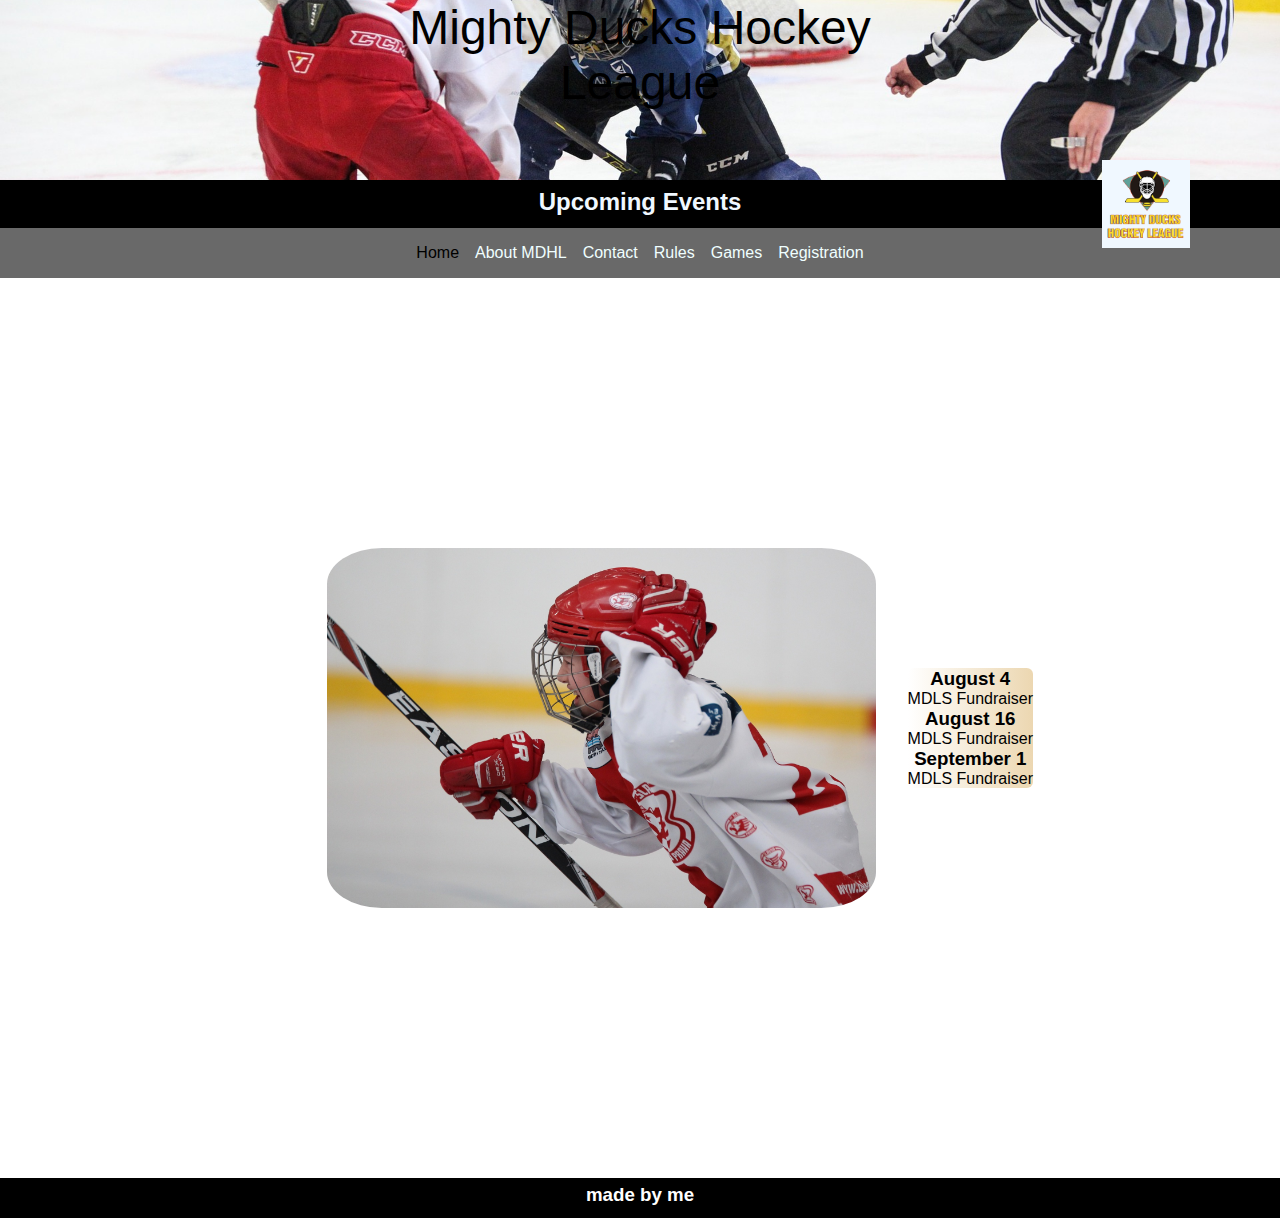
<file: index.html>
<!DOCTYPE html>
<html lang="en">

<head>
    <meta charset="UTF-8">
    <meta http-equiv="X-UA-Compatible" content="IE=edge">
    <meta name="viewport" content="width=device-width, initial-scale=1.0">
    <title>Mighty Ducks Hockey League</title>
    <link rel="shortcut icon" href="./assets/LogoMightyducks-01.png" type="image/x-icon">
    <link rel="stylesheet" href="styles/style.css">
</head>

<body>
    <header class="header">
        <h1 class="title">Mighty Ducks Hockey League</h1>
    </header>
    <main>
        <div class="title_container">
            <h2 class="section_title">Upcoming Events</h2>
            <img src="./assets/LogoMightyducks-01.png" class="logo" alt="Logo_Mighty_Ducks">
        </div>
        <div class="principal_content">
            <div class="nav_container">
                <nav class="section_navbar">
                    <a href="#">Home</a>
                    <a href="pages/about.html">About MDHL</a>
                    <a href="pages/contact.html">Contact</a>
                    <a href="pages/rules.html">Rules</a>
                    <a href="pages/game_info.html">Games</a>
                    <a href="pages/registration.html">Registration</a>
                </nav>
            </div>
            <article class="simple_article">
                <img src="./assets/hockey1.jpg" class="image_main" alt="hockey">
                <div class="info_container">
                    <h3>August 4</h3>
                    <p>MDLS Fundraiser</p>


                    <h3>August 16</h3>
                    <p>MDLS Fundraiser</p>


                    <h3>September 1</h3>
                    <p>MDLS Fundraiser</p>
                </div>
            </article>
        </div>
    </main>
    <footer>
        <h3>made by me</h3>
    </footer>
</body>

</html>
</file>
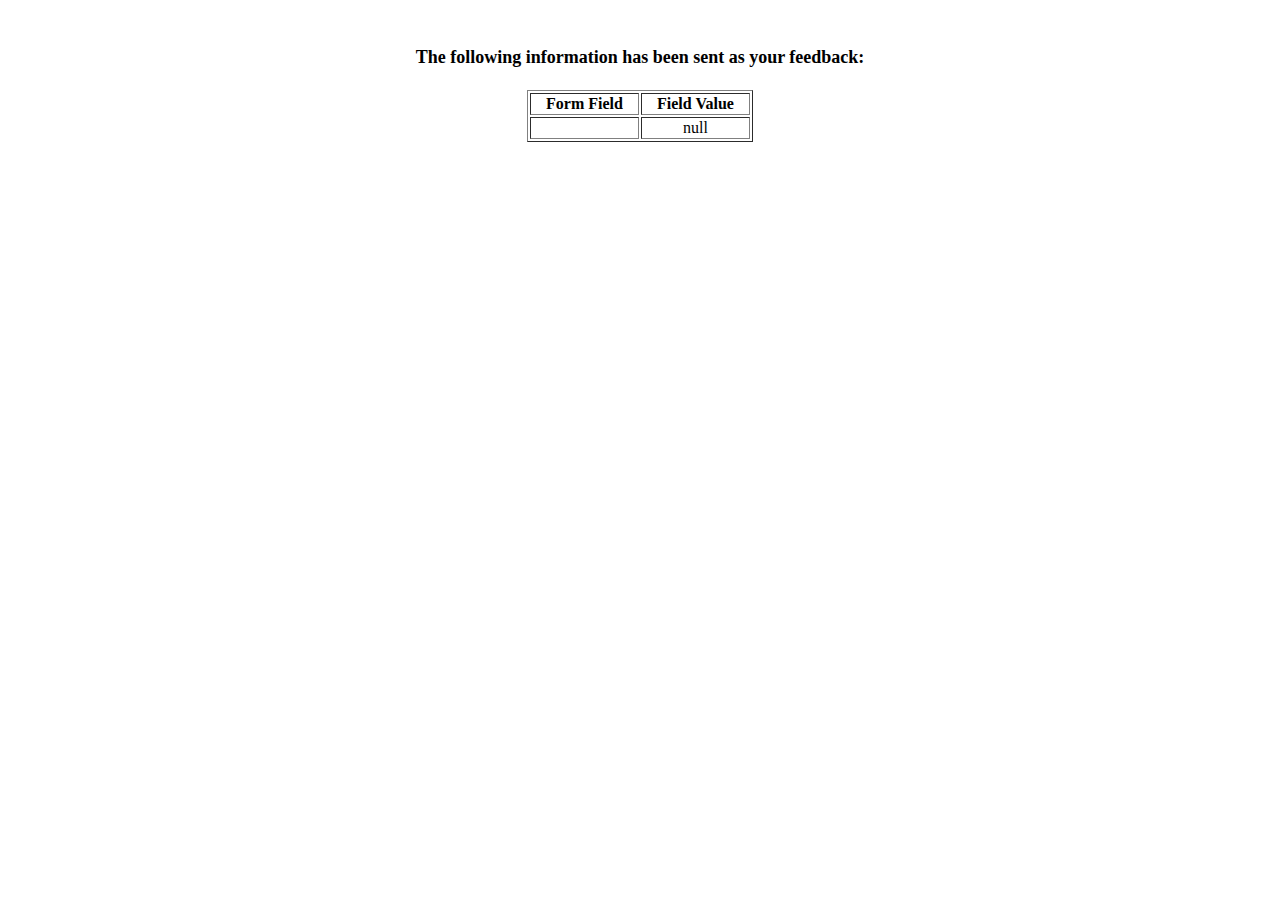
<file: show_data.html>
<html>
<head>
<title>Feedback Sent</title>
</head>
<body>
<p align=center>&nbsp;</p>
<h1 align=center><font size="+1">The following information has been sent as your
  feedback:</font></h1>

<table border="1" align=center width="226">
  <tr>
    <th align="center">Form Field</th>
    <th align="center">Field Value</th>
  </tr>

<script language="javascript">
var args = location.search.substr(1).split('&');
for (var i = 0; i < args.length; ++i) {
  var parts = args[i].split('=');
  if (parts != null) {
    var field = parts[0];
    var value = parts[1];
    if (value == null) {
      value = "null"
    }
    else {
      value = '"' + unescape(value.replace(/\+/g, ' ')) + '"';
    }

    document.writeln('<tr><td align="center">' + field + '</td>');
    document.writeln('<td align="center">' + value + '</td></tr>');
  }
}
</script>

<noscript>
<tr><td>
<p>You need to turn on Javascript in your browser.</p>

<p>In Microsoft Internet Explorer 4 or greater:</p>
<ul>
<li>From the "Tools" menu (in IE 4, it's the "View" menu), select "Internet Options".</li>
<li>Click on the "Security" tab.</li>
<li>Click on the "Custom Level" button. (In IE 4, select "Custom"
and then click on "Settings...".)</li>
<li>Under "Active scripting" make sure "Enable" is selected.</li>
</ul>

<p>In Netscape version 4 or greater:</p>
<ul>
<li>From the <b>Edit</b> menu, select <b>Preferences</b>.</li>
<li>In the <b>Category</b> list on the left, click on the word "Advanced".</li>
<li>In the panel on the right, make sure "Enable JavaScript" is checked.</li>
<li>Click the <b>OK</b> button.</li>
</ul>

</td></tr>
</noscript>

</table>
</body>
</html>
</file>
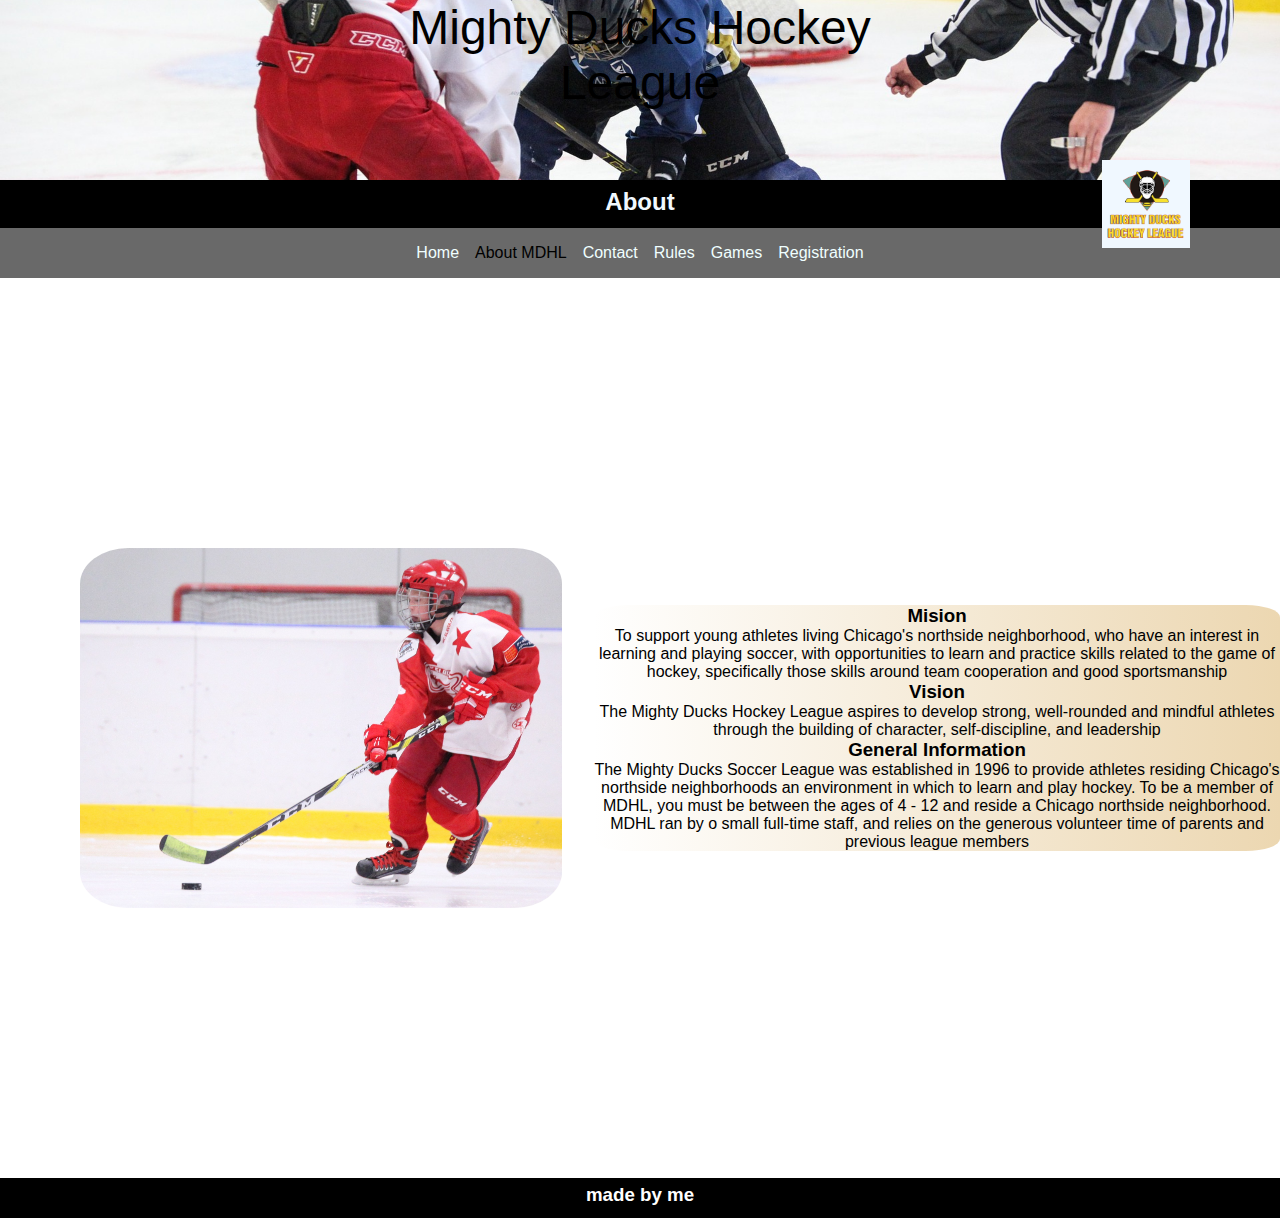
<file: pages/about.html>
<!DOCTYPE html>
<html lang="en">

<head>
    <meta charset="UTF-8">
    <meta http-equiv="X-UA-Compatible" content="IE=edge">
    <meta name="viewport" content="width=device-width, initial-scale=1.0">
    <title>Mighty Ducks Hockey League</title>
    <link rel="shortcut icon" href="../assets/LogoMightyducks-01.png" type="image/x-icon">
    <link rel="stylesheet" href="../styles/style.css">
</head>

<body>
    <header class="header">
        <h1 class="title">Mighty Ducks Hockey League</h1>
    </header>
    <main>
        <div class="title_container">
            <h2 class="section_title">About</h2>
            <img src="../assets/LogoMightyducks-01.png" class="logo" alt="Logo_Mighty_Ducks">
        </div>
        <div class="principal_content">
            <div class="nav_container">
                <nav class="section_navbar">
                    <a href="../index.html">Home</a>
                    <a href="#">About MDHL</a>
                    <a href="contact.html">Contact</a>
                    <a href="rules.html">Rules</a>
                    <a href="game_info.html">Games</a>
                    <a href="registration.html">Registration</a>
                </nav>
            </div>
            <article class="simple_article">
                <img src="../assets/hockey2.jpg" class="image_main" alt="">
                <div class="info_container">
                    <h3>Mision</h3>
                    <p> To support young athletes living Chicago's northside neighborhood, who have an interest in
                        learning and playing soccer, with opportunities to learn and practice skills related to the game of
                        hockey, specifically those skills around team cooperation and good sportsmanship</p>
                    <h3>Vision</h3>
                    <p> The Mighty Ducks Hockey League aspires to develop strong, well-rounded and mindful athletes
                        through the building of character, self-discipline, and leadership</p>
                    <h3>General Information</h3>
                    <p> The Mighty Ducks Soccer League was established in 1996 to provide athletes residing
                        Chicago's northside neighborhoods an environment in which to learn and play hockey. To be a
                        member of MDHL, you must be between the ages of 4 - 12 and reside a Chicago northside
                        neighborhood. MDHL ran by o small full-time staff, and relies on the generous volunteer time of
                        parents and previous league members</p>
                </div>
            </article>
        </div>

    </main>
    <footer>
        <h3>made by me</h3>
    </footer>
</body>

</html>
</file>
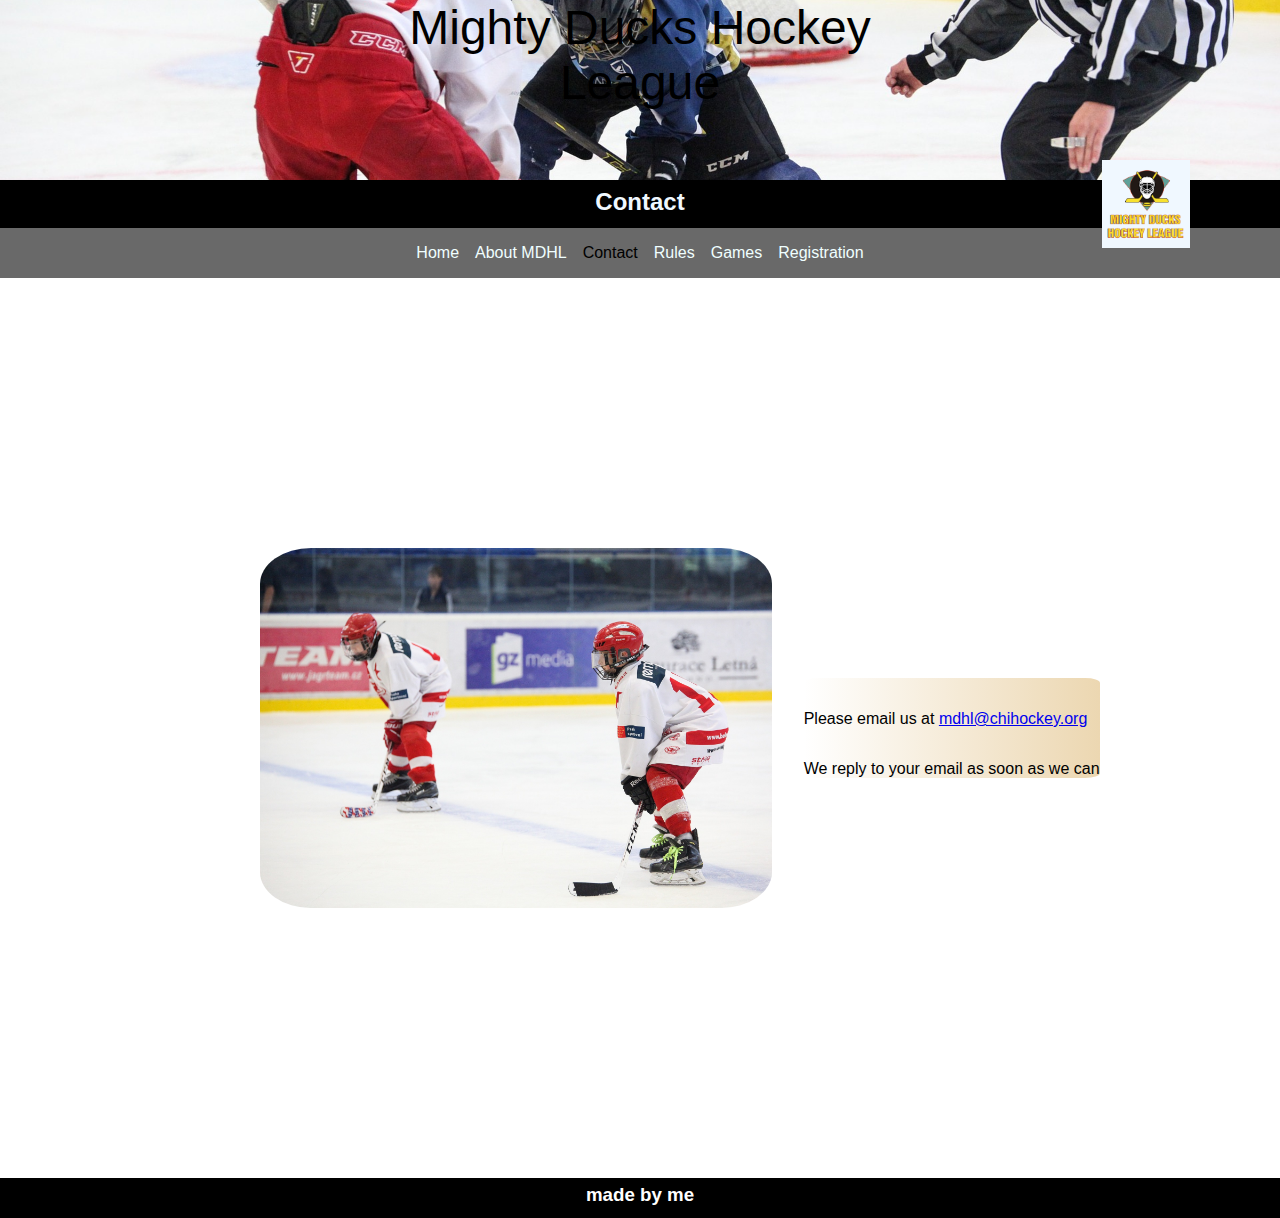
<file: pages/contact.html>
<!DOCTYPE html>
<html lang="en">

<head>
    <meta charset="UTF-8">
    <meta http-equiv="X-UA-Compatible" content="IE=edge">
    <meta name="viewport" content="width=device-width, initial-scale=1.0">
    <title>Mighty Ducks Hockey League</title>
    <link rel="shortcut icon" href="../assets/LogoMightyducks-01.png" type="image/x-icon">
    <link rel="stylesheet" href="../styles/style.css">
</head>

<body>
    <header class="header">
        <h1 class="title">Mighty Ducks Hockey League</h1>
    </header>
    <main>
        <div class="title_container">
            <h2 class="section_title">Contact</h2>
            <img src="../assets/LogoMightyducks-01.png" class="logo" alt="Logo_Mighty_Ducks">
        </div>
        <div class="principal_content">
            <div class="nav_container">
                <nav class="section_navbar">
                    <a href="../index.html">Home</a>
                    <a href="about.html">About MDHL</a>
                    <a href="#">Contact</a>
                    <a href="rules.html">Rules</a>
                    <a href="game_info.html">Games</a>
                    <a href="registration.html">Registration</a>
                </nav>
            </div>
            <article class="simple_article">
                <img src="../assets/hockey3.jpg" class="image_main" alt="">
                <div class="info_container">
                    <h4>Please email us at <a href="mailto:mdhl@chihockey.org">mdhl@chihockey.org</a></h4>
                    <h4>We reply to your email as soon as we can</h4>
                </div>
            </article>
        </div>
    </main>
    <footer>
        <h3>made by me</h3>
    </footer>
</body>

</html>
</file>
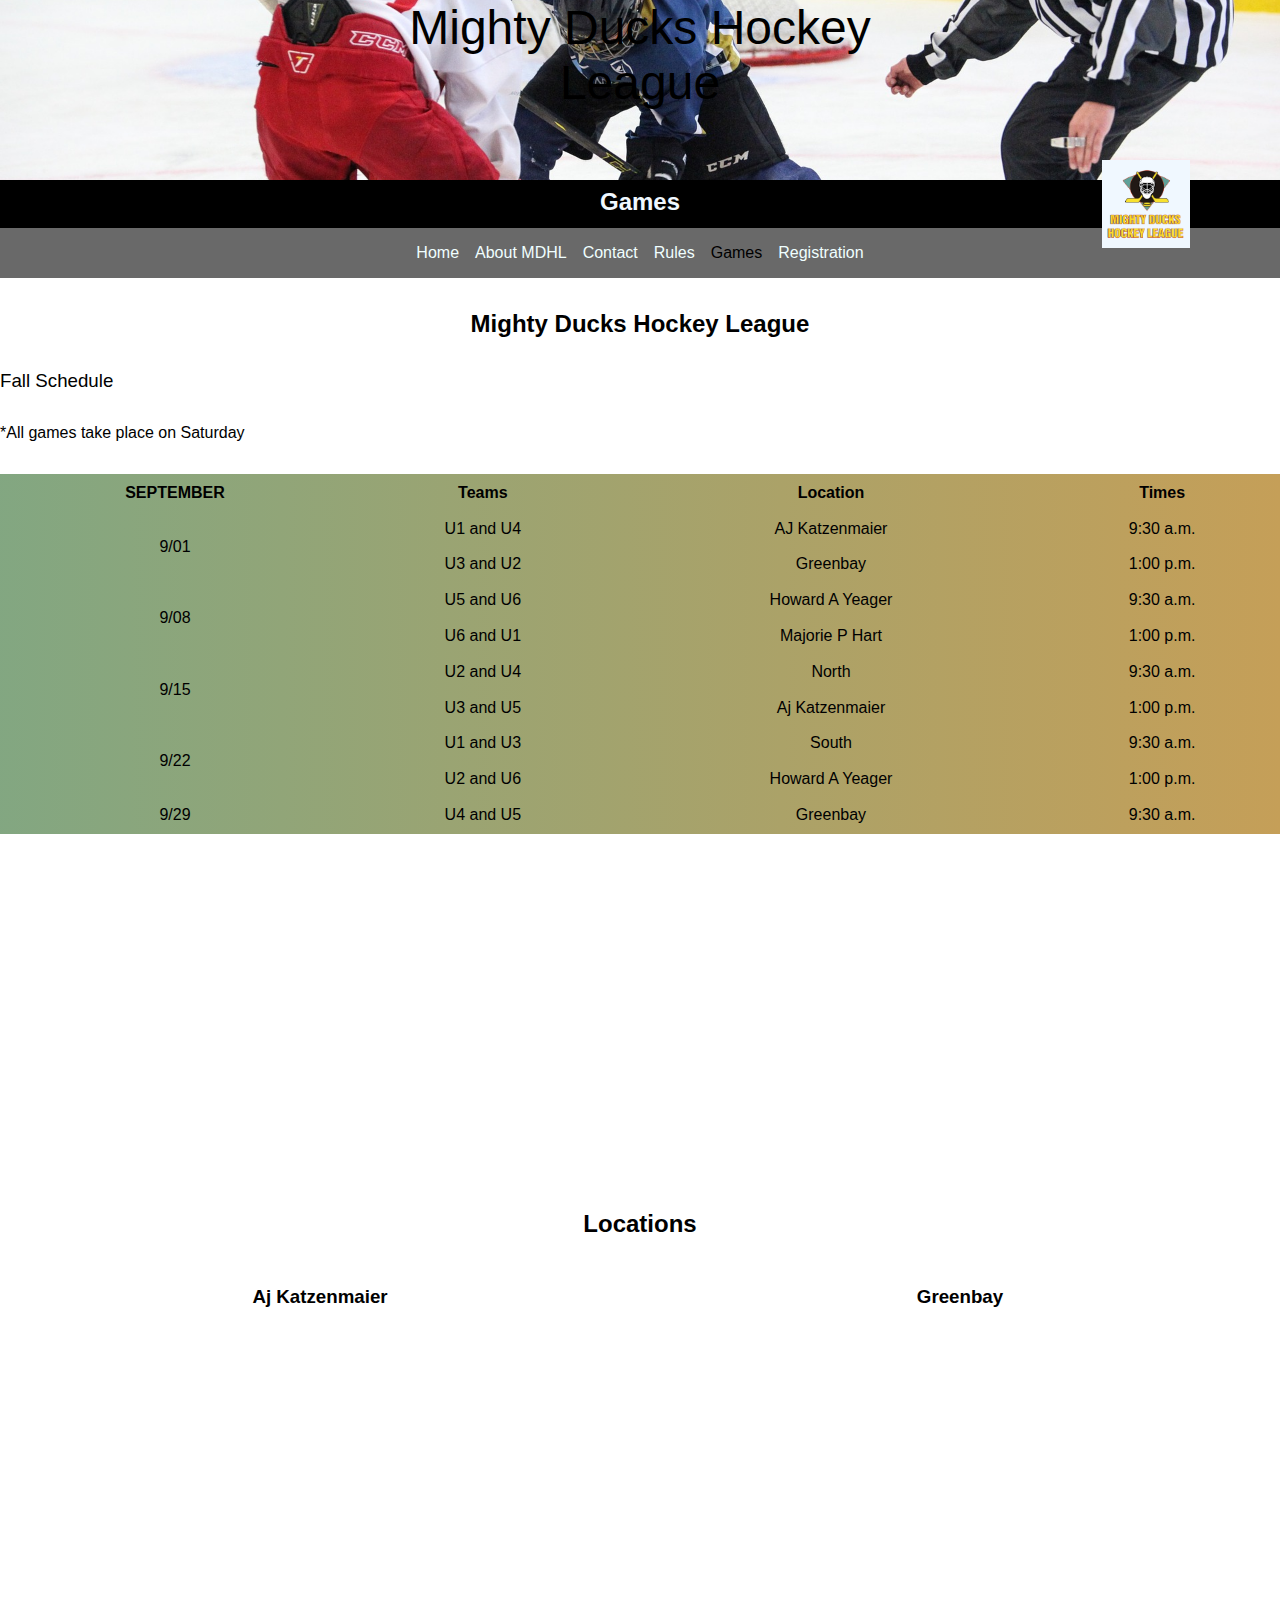
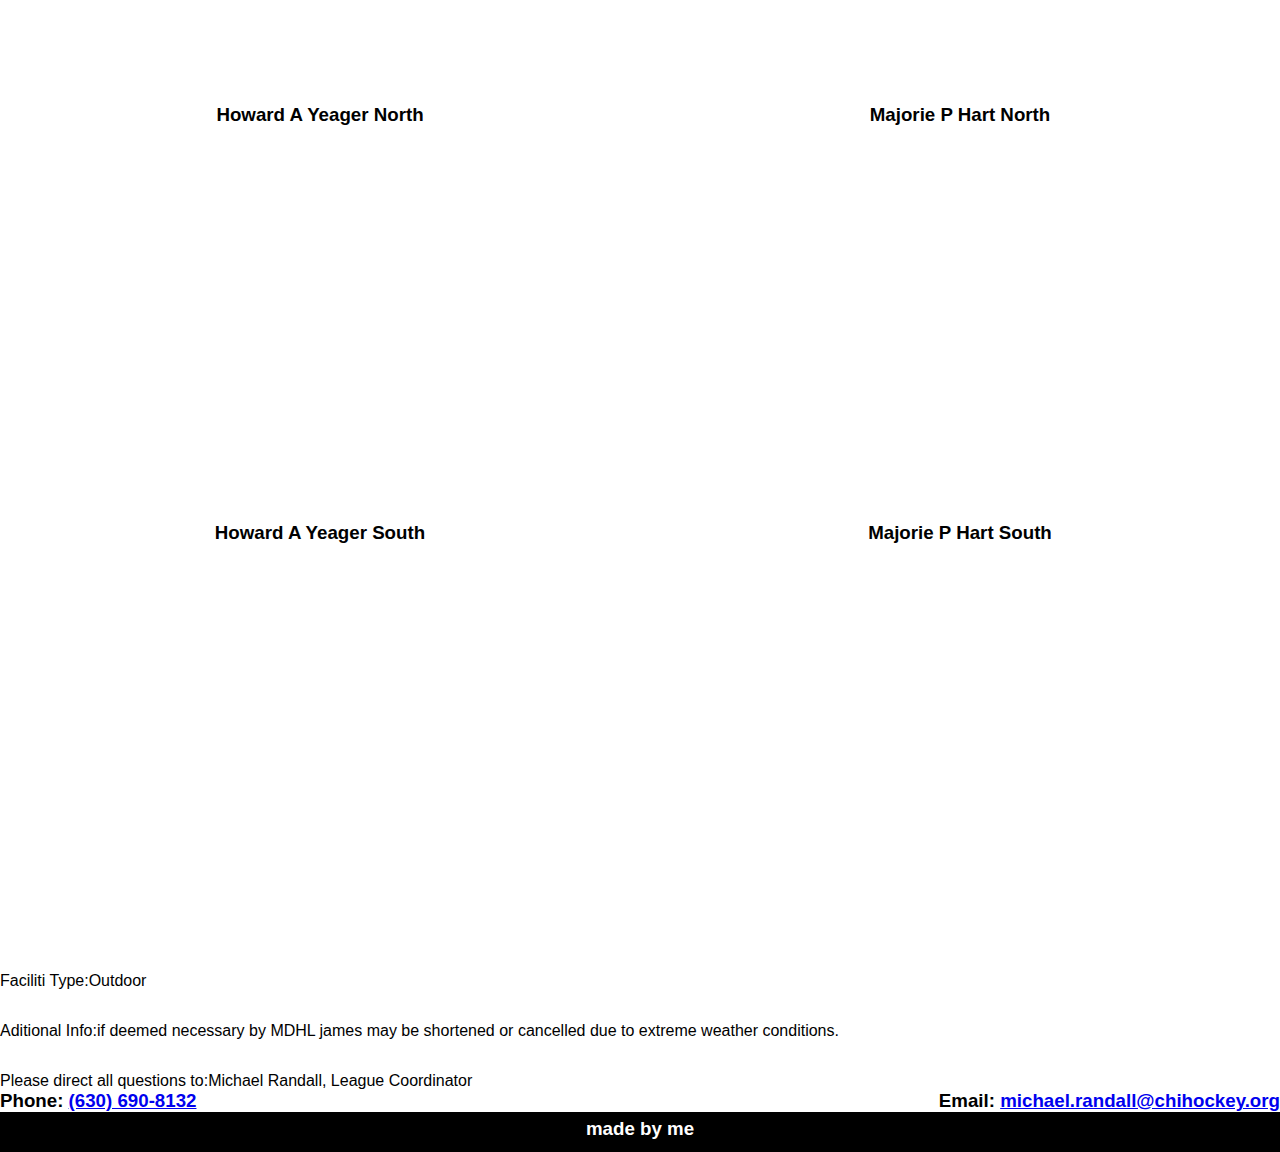
<file: pages/game_info.html>
<!DOCTYPE html>
<html lang="en">

<head>
    <meta charset="UTF-8">
    <meta http-equiv="X-UA-Compatible" content="IE=edge">
    <meta name="viewport" content="width=device-width, initial-scale=1.0">
    <title>Mighty Ducks Hockey League</title>
    <link rel="shortcut icon" href="../assets/LogoMightyducks-01.png" type="image/x-icon">
    <link rel="stylesheet" href="../styles/style.css">
</head>

<body>
    <header class="header">
        <h1 class="title">Mighty Ducks Hockey League</h1>
    </header>
    <main>
        <div class="title_container">
            <h2 class="section_title">Games</h2>
            <img src="../assets/LogoMightyducks-01.png" class="logo" alt="Logo_Mighty_Ducks">
        </div>
        <div class="principal_content">
            <div class="nav_container">
                <nav class="section_navbar">
                    <a href="../index.html">Home</a>
                    <a href="about.html">About MDHL</a>
                    <a href="contact.html">Contact</a>
                    <a href="rules.html">Rules</a>
                    <a href="#">Games</a>
                    <a href="registration.html">Registration</a>
                </nav>
            </div>
            <article class="games_article">
                <h2>Mighty Ducks Hockey League</h2>
                <h3>Fall Schedule</h3>
                <h4>*All games take place on Saturday</h4>
                <table>
                    <colgroup span="4" class="columns"></colgroup>
                    <tr>
                        <th>SEPTEMBER</th>
                        <th>Teams</th>
                        <th>Location</th>
                        <th>Times</th>
                    </tr>
                    <tr>
                        <td rowspan="2">9/01</td>
                        <td>U1 and U4</td>
                        <td>AJ Katzenmaier</td>
                        <td>9:30 a.m.</td>
                    </tr>
                    <tr>
                        <td>U3 and U2</td>
                        <td>Greenbay</td>
                        <td>1:00 p.m.</td>
                    </tr>
                    <tr>
                        <td rowspan="2">9/08</td>
                        <td>U5 and U6</td>
                        <td>Howard A Yeager</td>
                        <td>9:30 a.m.</td>
                    </tr>
                    <tr>
                        <td>U6 and U1</td>
                        <td>Majorie P Hart</td>
                        <td>1:00 p.m.</td>
                    </tr>
                    <tr>
                        <td rowspan="2">9/15</td>
                        <td>U2 and U4</td>
                        <td>North</td>
                        <td>9:30 a.m.</td>
                    </tr>
                    <tr>
                        <td>U3 and U5</td>
                        <td>Aj Katzenmaier</td>
                        <td>1:00 p.m.</td>
                    </tr>
                    <tr>
                        <td rowspan="2">9/22</td>
                        <td>U1 and U3</td>
                        <td>South</td>
                        <td>9:30 a.m.</td>
                    </tr>
                    <tr>
                        <td>U2 and U6</td>
                        <td>Howard A Yeager</td>
                        <td>1:00 p.m.</td>
                    </tr>
                    <tr>
                        <td>9/29</td>
                        <td>U4 and U5</td>
                        <td>Greenbay</td>
                        <td>9:30 a.m.</td>
                    </tr>
                </table>
                
            </article>
            <article class="extra_info">
                <h2>Locations</h2>
                <div class="locations">
                    <div class="map_container">
                        <h3>Aj Katzenmaier</h3>
                        <iframe src="https://www.google.com/maps/embed?pb=!1m18!1m12!1m3!1d2480.4594398562226!2d-87.86561292390638!3d42.32589061046398!2m3!1f0!2f0!3f0!3m2!1i1024!2i768!4f13.1!3m3!1m2!1s0x880f932fbc6ba7cd%3A0xcf2bbe275c6da815!2sAJ%20Katzenmaier%20Academy!5e0!3m2!1ses!2sar!4v1676584031560!5m2!1ses!2sar" width="600" height="450" style="border:0;" allowfullscreen="" loading="lazy" referrerpolicy="no-referrer-when-downgrade"></iframe>
                    </div>
                    <div class="map_container">
                        <h3>Greenbay</h3>
                        <iframe src="https://www.google.com/maps/embed?pb=!1m18!1m12!1m3!1d91027.66799566476!2d-88.06053412466284!3d44.523046440687764!2m3!1f0!2f0!3f0!3m2!1i1024!2i768!4f13.1!3m3!1m2!1s0x8802e2e809b380f3%3A0x6370045214dcf571!2sGreen%20Bay%2C%20Wisconsin%2C%20EE.%20UU.!5e0!3m2!1ses!2sar!4v1676584146931!5m2!1ses!2sar" width="600" height="450" style="border:0;" allowfullscreen="" loading="lazy" referrerpolicy="no-referrer-when-downgrade"></iframe>
                    </div>
                    <div class="map_container">
                        <h3>Howard A Yeager North</h3>
                        <iframe src="https://www.google.com/maps/embed?pb=!1m18!1m12!1m3!1d2950.269876673849!2d-87.8560697843083!3d42.31544224591016!2m3!1f0!2f0!3f0!3m2!1i1024!2i768!4f13.1!3m3!1m2!1s0x880feccac26b07c5%3A0x8b51fa5d6efe771a!2sHoward%20A.%20Yeager%20School%20(PREK-K)!5e0!3m2!1ses!2sar!4v1676584171427!5m2!1ses!2sar" width="600" height="450" style="border:0;" allowfullscreen="" loading="lazy" referrerpolicy="no-referrer-when-downgrade"></iframe>
                    </div>
                    <div class="map_container">
                        <h3>Majorie P Hart North</h3>
                        <iframe src="https://www.google.com/maps/embed?pb=!1m18!1m12!1m3!1d2949.7194316340638!2d-87.84787658430807!3d42.32718264516943!2m3!1f0!2f0!3f0!3m2!1i1024!2i768!4f13.1!3m3!1m2!1s0x880fecd0628e1bb5%3A0x9a4d5f9aafd42e02!2sMarjorie%20P%20Hart%20School!5e0!3m2!1ses!2sar!4v1676584202755!5m2!1ses!2sar" width="600" height="450" style="border:0;" allowfullscreen="" loading="lazy" referrerpolicy="no-referrer-when-downgrade"></iframe>
                    </div>
                    <div class="map_container">
                        <h3>Howard A Yeager South</h3>
                        <iframe src="https://www.google.com/maps/embed?pb=!1m18!1m12!1m3!1d3320.312010259463!2d-90.82023636933626!3d33.674984283276615!2m3!1f0!2f0!3f0!3m2!1i1024!2i768!4f13.1!3m3!1m2!1s0x862ba46ec7929f25%3A0x38f1c73f8b9bf530!2sYeager%20Rd%20%26%20Howard%20Rd%2C%20Mississippi%2038730%2C%20EE.%20UU.!5e0!3m2!1ses!2sar!4v1676584345595!5m2!1ses!2sar" width="600" height="450" style="border:0;" allowfullscreen="" loading="lazy" referrerpolicy="no-referrer-when-downgrade"></iframe>
                    </div>
                    <div class="map_container">
                        <h3>Majorie P Hart South</h3>
                        <iframe src="https://www.google.com/maps/embed?pb=!1m18!1m12!1m3!1d2968.289656736211!2d-87.65045736772504!3d41.929626803705304!2m3!1f0!2f0!3f0!3m2!1i1024!2i768!4f13.1!3m3!1m2!1s0x880fd30f2637f9d7%3A0xdbff5d5dfcfcfa35!2sMarjorie%20P%20Hart%20Elementary!5e0!3m2!1ses!2sar!4v1676584396086!5m2!1ses!2sar" width="600" height="450" style="border:0;" allowfullscreen="" loading="lazy" referrerpolicy="no-referrer-when-downgrade"></iframe>
                    </div>
                </div>
                <h4>Faciliti Type:<span>Outdoor</span></h4>
                <h4>Aditional Info:<span>if deemed necessary by MDHL james may be shortened or cancelled due to extreme weather conditions.</span></h4>
                <h4>Please direct all questions to:<span>Michael Randall, League Coordinator</span></h4>
                <div class="extra_info_contact">
                    <h3>Phone: <a href="tel:(630)690-8132">(630) 690-8132</a></h3>
                    <h3>Email: <a href="mailto:michael.randall@chihockey.org">michael.randall@chihockey.org</a></h3>
                </div>
            </article>
        </div>

    </main>
    <footer>
        <h3>made by me</h3>
    </footer>
</body>

</html>
</file>
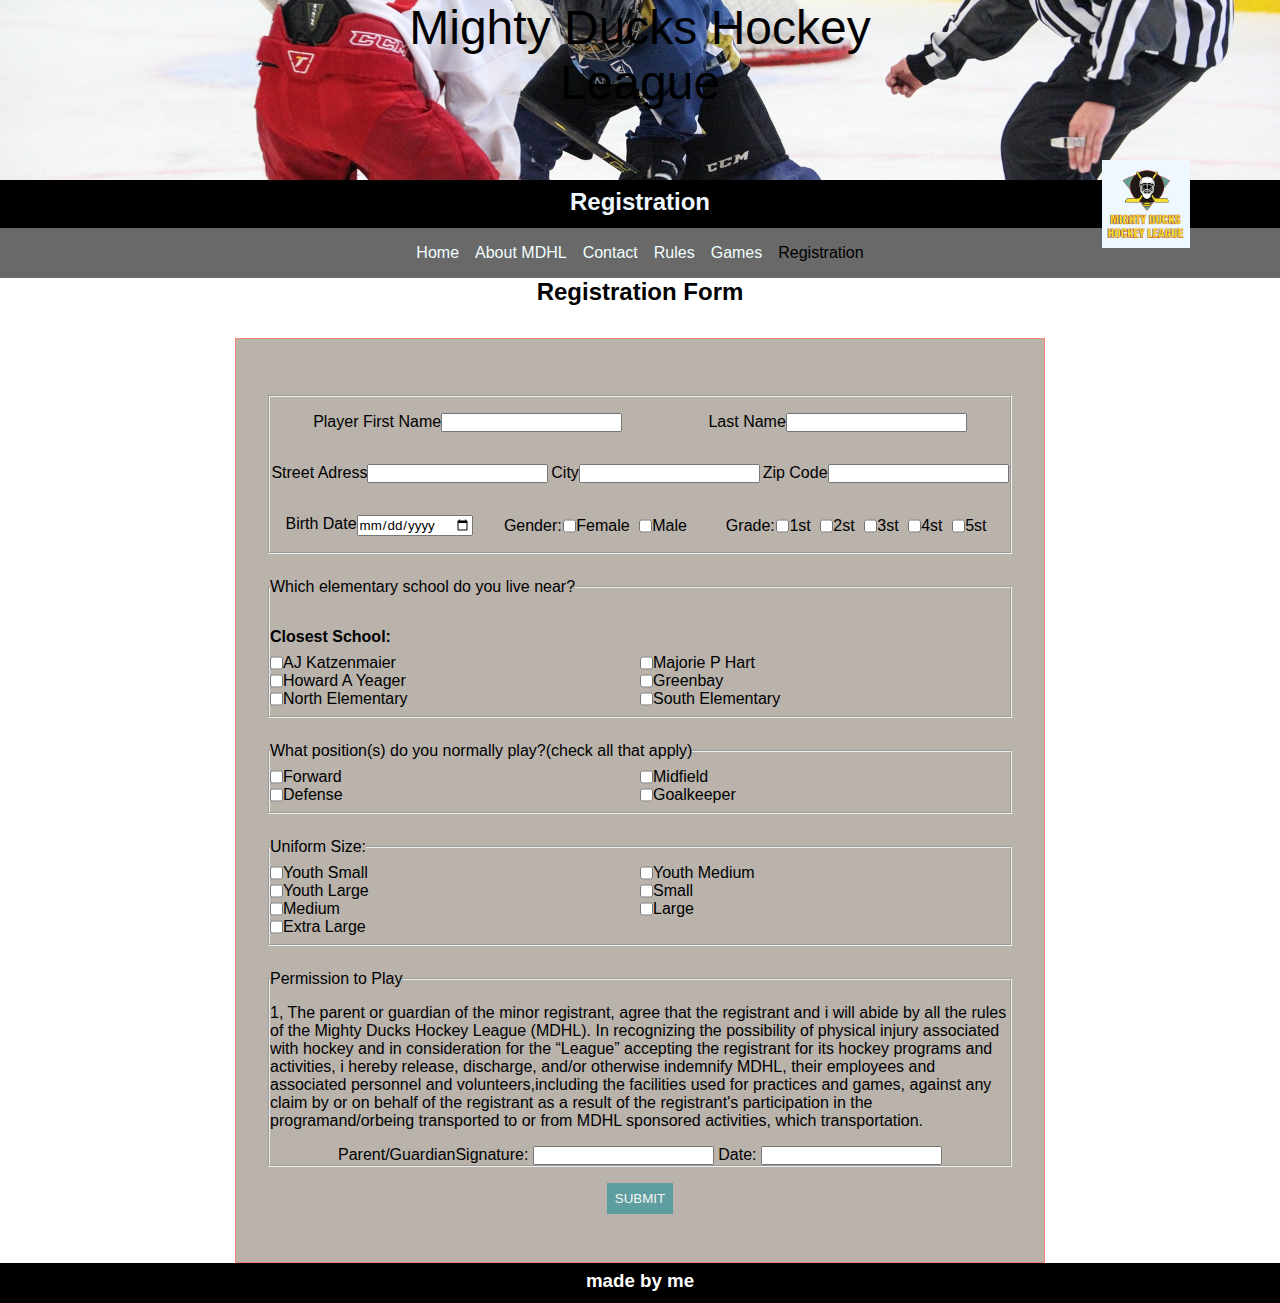
<file: pages/registration.html>
<!DOCTYPE html>
<html lang="en">

<head>
    <meta charset="UTF-8">
    <meta http-equiv="X-UA-Compatible" content="IE=edge">
    <meta name="viewport" content="width=device-width, initial-scale=1.0">
    <title>Mighty Ducks Hockey League</title>
    <link rel="shortcut icon" href="../assets/LogoMightyducks-01.png" type="image/x-icon">
    <link rel="stylesheet" href="../styles/style.css">
</head>

<body>
    <header class="header">
        <h1 class="title">Mighty Ducks Hockey League</h1>
    </header>
    <main>
        <div class="title_container">
            <h2 class="section_title">Registration</h2>
            <img src="../assets/LogoMightyducks-01.png" class="logo" alt="Logo_Mighty_Ducks">
        </div>
        <div class="principal_content">
            <div class="nav_container">
                <nav class="section_navbar">
                    <a href="../index.html">Home</a>
                    <a href="about.html">About MDHL</a>
                    <a href="contact.html">Contact</a>
                    <a href="rules.html">Rules</a>
                    <a href="game_info.html">Games</a>
                    <a href="#">Registration</a>
                    </nav>
                    </div>
                    <article>
                        <h2>Registration Form</h2>
                        <form action="../show_data.html" class="register_form" method="get">
                            <fieldset class="principal_data">
                                <label for="first_name">
                                    <span>Player First Name</span>
                                    <input type="text" id="first_name" name="first_name">
                                </label>
                                <label for="lastName">
                                    <span>Last Name</span>
                                    <input type="text" id="lastName" name="lastName">
                                </label>
                                <label for="streetAdress">
                                    <span>Street Adress</span>
                                    <input type="text" id="streetAdress" name="semana">
                                </label>
                                <label for="city">
                                    <span>City</span>
                                    <input type="text" id="city" name="city">
                                </label>
                                <label for="zipCode">
                                    <span>Zip Code</span>
                                    <input type="text" id="zipCode" name="zipCode">
                                </label>
                                <label for="birthDate">
                                    <span>Birth Date</span>
                                    <input type="date" id="birthDate" name="birthDate">
                                </label>
                                <div class="checkbox_container">
                                    <span>Gender:</span>
                                    <div class="input_container_principal">
                                        <input type="checkbox" id="female" value="Female" name="gender">
                                        <label for="female">Female</label>
                                    </div>
                                    <div class="input_container_principal">
                                        <input type="checkbox" id="male" value="Male" name="gender">
                                        <label for="male">Male</label>
                                    </div>
                                </div>
                                <div class="checkbox_container">
                                    <span>Grade:</span>
                                    <div class="input_container_principal">
                                        <input type="checkbox" id="1st" value="1st" name="grade">
                                        <label for="1st">1st</label>
                                    </div>
                                    <div class="input_container_principal">
                                        <input type="checkbox" id="2nd" value="2nd" name="grade">
                                        <label for="2nd">2st</label>
                                    </div>
                                    <div class="input_container_principal">
                                        <input type="checkbox" id="3st" value="3st" name="grade">
                                        <label for="3st">3st</label>
                                    </div>
                                    <div class="input_container_principal">
                                        <input type="checkbox" id="4st" value="4th" name="grade">
                                        <label for="4st">4st</label>
                                    </div>
                                    <div class="input_container_principal">
                                        <input type="checkbox" id="5st" value="5th" name="grade">
                                        <label for="5st">5st</label>
                                    </div>
                                </div>
                            </fieldset>
                            <fieldset>
                                <legend>Which elementary school do you live near?</legend>
                                <h4>Closest School:</h4>
                                <div class="checkbox_container">
                                    <div class="input_container">
                                        <input type="checkbox" id="ajKatzenmaier" value="Aj Katzenmaier" name="school">
                                        <label for="ajKatzenmaier">AJ Katzenmaier</label>
                                    </div>
                                    <div class="input_container">
                                        <input type="checkbox" id="majoriePHart" value="Majorie P Hart" name="school">
                                        <label for="majoriePHart">Majorie P Hart</label>
                                    </div>
                                    <div class="input_container">
                                        <input type="checkbox" id="howardAYeager" value="Howard A Yeager" name="school">
                                        <label for="howardAYeager">Howard A Yeager</label>
                                    </div>
                                    <div class="input_container">
                                        <input type="checkbox" id="greenbay" value="Greenbay" name="school">
                                        <label for="greenbay">Greenbay</label>
                                    </div>
                                    <div class="input_container">
                                        <input type="checkbox" id="northElementary" value="North Elementary" name="school">
                                        <label for="northElementary">North Elementary</label>
                                    </div>
                                    <div class="input_container">
                                        <input type="checkbox" id="southElementary" value="South Elementary" name="school">
                                        <label for="southElementary">South Elementary</label>
                                    </div>
                                </div>
                            </fieldset>
                            <fieldset>
                                <legend>What position(s) do you normally play?(check all that apply)</legend>
                                <div class="checkbox_container">
                                    <div class="input_container">
                                        <input type="checkbox" id="forward" value="forward" name="position">
                                        <label for="forward">Forward</label>
                                    </div>
                                    <div class="input_container">
                                        <input type="checkbox" id="midfield" value="midfield" name="position">
                                        <label for="midfield">Midfield</label>
                                    </div>
                                    <div class="input_container">
                                        <input type="checkbox" id="defense" value="defense" name="position">
                                        <label for="defense">Defense</label>
                                    </div>
                                    <div class="input_container">
                                        <input type="checkbox" id="goalkeeper" value="goalkeeper" name="position">
                                        <label for="goalkeeper">Goalkeeper</label>
                                    </div>
                                </div>
                            </fieldset>
                            <fieldset>
                                <legend>Uniform Size:</legend>
                                <div class="checkbox_container">
                                    <div class="input_container">
                                        <input type="checkbox" id="youthSmall" value="youthSmall" name="sizeUniform">
                                        <label for="youthSmall">Youth Small</label>
                                    </div>
                                    <div class="input_container">
                                        <input type="checkbox" id="youthMedium" value="youthMedium" name="sizeUniform">
                                        <label for="youthMedium">Youth Medium</label>
                                    </div>
                                    <div class="input_container">
                                        <input type="checkbox" id="youthLarge" value="youthLarge" name="sizeUniform">
                                        <label for="youthLarge">Youth Large</label>
                                    </div>
                                    <div class="input_container">
                                        <input type="checkbox" id="small" value="small" name="sizeUniform">
                                        <label for="small">Small</label>
                                    </div>
                                    <div class="input_container">
                                        <input type="checkbox" id="medium" value="medium" name="sizeUniform">
                                        <label for="medium">Medium</label>
                                    </div>
                                    <div class="input_container">
                                        <input type="checkbox" id="large" value="large" name="sizeUniform">
                                        <label for="large">Large</label>
                                    </div>
                                    <div class="input_container">
                                        <input type="checkbox" id="extraLarge" value="extraLarge" name="sizeUniform">
                                        <label for="extraLarge">Extra Large</label>
                                    </div>
                                </div>
                            </fieldset>
                            <fieldset>
                                <legend>Permission to Play</legend>
                                <span class="permission_info">1, The parent or guardian of the minor registrant, agree that the registrant and i will abide by all the rules of the Mighty Ducks Hockey League (MDHL). In recognizing the possibility of physical injury
                                    associated with hockey and in consideration for the “League” accepting the registrant for its hockey programs and activities, i hereby release, discharge, and/or otherwise indemnify MDHL,
                                    their employees and associated personnel and volunteers,including the facilities used for practices and games, against any claim by or on behalf of the registrant as a result of the
                                    registrant's participation in the programand/orbeing transported to or from MDHL sponsored activities, which transportation.</span>
                                <label for="signature">
                                    <span>Parent/GuardianSignature:</span>
                                    <input type="text" id="signature" name="signature">
                                </label>
                                <label for="date">
                                    <span>Date:</span>
                                    <input type="text" id="date" name="date">
                                </label>
                            </fieldset>
                            <input class="submit_button" type="submit">
                        </form>
                    </article>
                    </div>
                    
                    </main>
                    <footer>
                        <h3>made by me</h3>
                    </footer>
                    </body>
                    
                    </html>
</file>
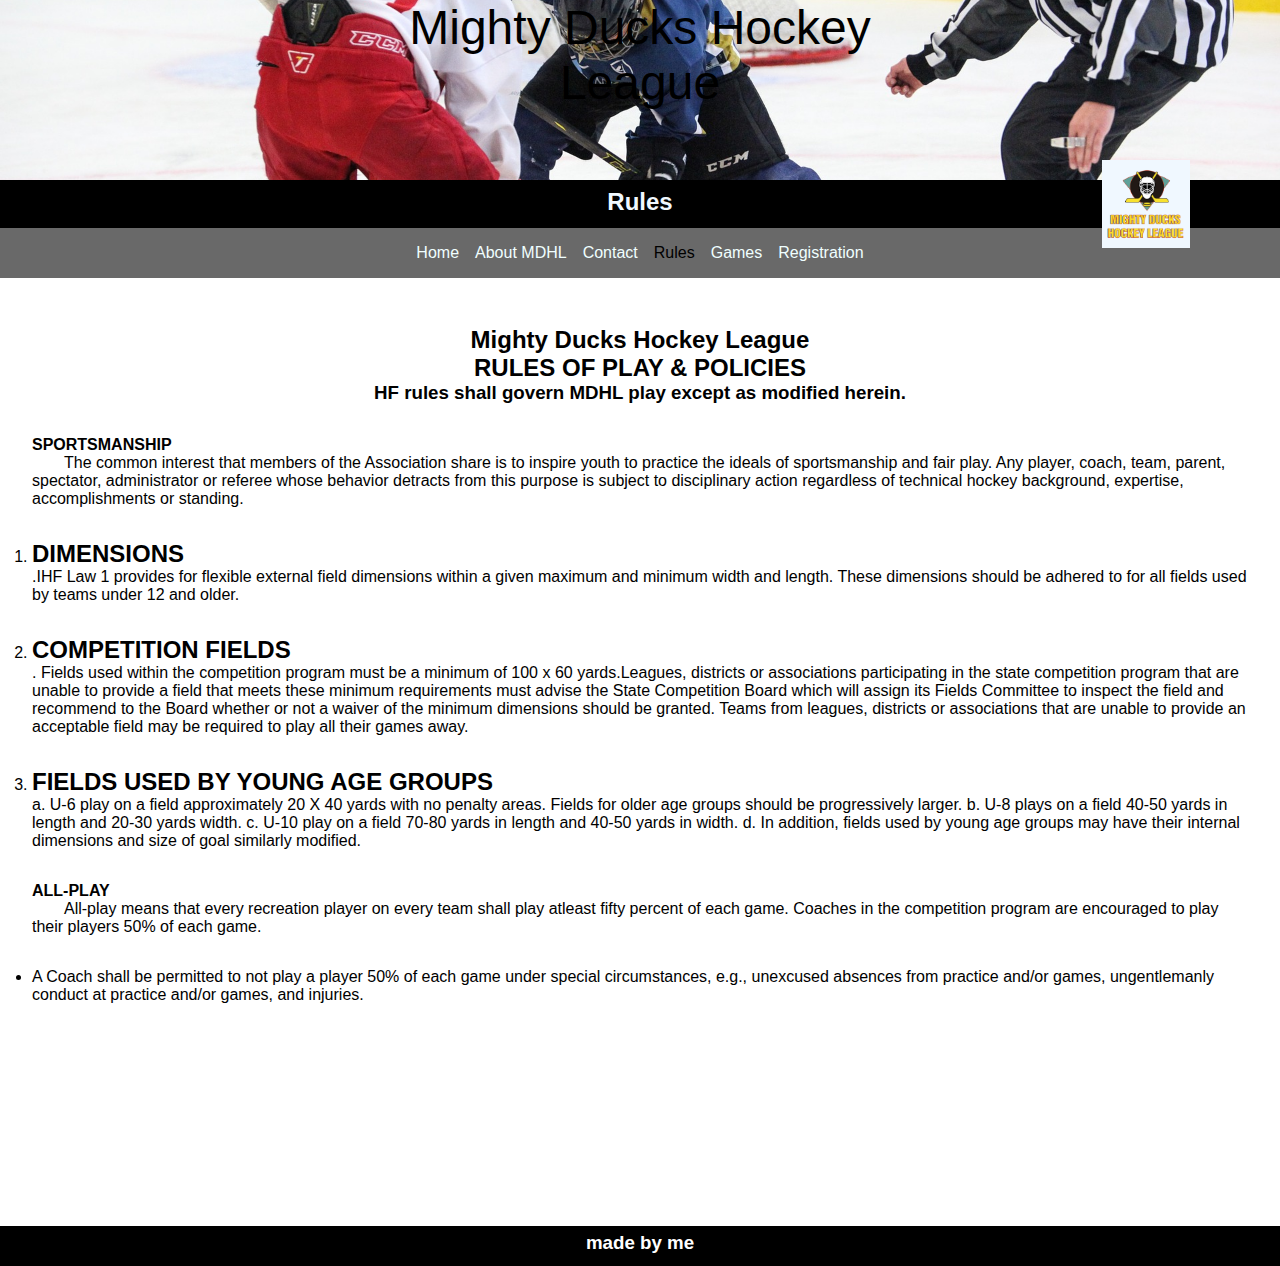
<file: pages/rules.html>
<!DOCTYPE html>
<html lang="en">

<head>
    <meta charset="UTF-8">
    <meta http-equiv="X-UA-Compatible" content="IE=edge">
    <meta name="viewport" content="width=device-width, initial-scale=1.0">
    <title>Mighty Ducks Hockey League</title>
    <link rel="shortcut icon" href="../assets/LogoMightyducks-01.png" type="image/x-icon">
    <link rel="stylesheet" href="../styles/style.css">
</head>

<body>
    <header class="header">
        <h1 class="title">Mighty Ducks Hockey League</h1>
    </header>
    <main>
        <div class="title_container">
            <h2 class="section_title">Rules</h2>
            <img src="../assets/LogoMightyducks-01.png" class="logo" alt="Logo_Mighty_Ducks">
        </div>
        <div class="principal_content">
            <div class="nav_container">
                <nav class="section_navbar">
                    <a href="../index.html">Home</a>
                    <a href="about.html">About MDHL</a>
                    <a href="contact.html">Contact</a>
                    <a href="#">Rules</a>
                    <a href="game_info.html">Games</a>
                    <a href="registration.html">Registration</a>
                </nav>
            </div>
            <article class="about_article">
                <div class="rules_title">
                    <h2>Mighty Ducks Hockey League</h2>
                    <h2>RULES OF PLAY & POLICIES</h2>
                    <h3>HF rules shall govern MDHL play except as modified herein.</h3>
                </div>
                <div class="rules_body">
                    <dl>
                        <dt>SPORTSMANSHIP</dt>
                        <dd>The common interest that members of the Association share is to inspire
                            youth to practice the ideals of sportsmanship and fair play. Any player, coach,
                            team, parent, spectator, administrator or referee whose behavior detracts from
                            this purpose is subject to disciplinary action regardless of technical hockey
                            background, expertise, accomplishments or standing.</dd>
                    </dl>
                    <ol>
                        <li>
                            <h2>DIMENSIONS</h2>
                            <P>.IHF Law 1 provides for flexible external field dimensions within
                                a given maximum and minimum width and length. These dimensions should be
                                adhered to for all fields used by teams under 12 and older.</P>
                        </li>
                        <li>
                            <h2>COMPETITION FIELDS</h2>
                            <P>. Fields used within the competition program must be
                                a minimum of 100 x 60 yards.Leagues, districts or associations participating in
                                the state competition program that are unable to provide a field that meets these
                                minimum requirements must advise the State Competition Board which will
                                assign its Fields Committee to inspect the field and recommend to the Board
                                whether or not a waiver of the minimum dimensions should be granted. Teams
                                from leagues, districts or associations that are unable to provide an acceptable
                                field may be required to play all their games away.</P>
                        </li>
                        <li>
                            <h2>FIELDS USED BY YOUNG AGE GROUPS</h2>
                            <P>a. U-6 play on a field approximately 20 X 40 yards with no penalty areas. Fields
                                for older age groups should be progressively larger.
                                b. U-8 plays on a field 40-50 yards in length and 20-30 yards width.
                                c. U-10 play on a field 70-80 yards in length and 40-50 yards in width.
                                d. In addition, fields used by young age groups may have their internal
                                dimensions and size of goal similarly modified.</P>
                        </li>
                    </ol>
                    <dl>
                        <dt>ALL-PLAY</dt>
                        <dd>All-play means that every recreation player on every team shall play atleast
                            fifty percent of each game. Coaches in the competition program are encouraged
                            to play their players 50% of each game.</dd>
                        </dl>
                        <ul>
                            <li>A Coach shall be permitted to not play a player 50% of each game
                                under special circumstances, e.g., unexcused absences from practice
                                and/or games, ungentlemanly conduct at practice and/or games, and
                                injuries.</li>
                        </ul>
                </div>
            </article>
        </div>

    </main>
    <footer>
        <h3>made by me</h3>
    </footer>
</body>

</html>
</file>
<file: styles/style.css>
* {
    box-sizing: border-box;
    margin: 0;
    padding: 0;
    font-family: sans-serif;
}
main{
    position: relative;
    min-height: calc(100vh - 40px);
}
footer {
    text-align: center;
    background-color: black;
    bottom: 0;
    width: 100%;
    height: 40px;
    color: white;
}
footer h3{
    padding-top: 0.4rem;
    padding-bottom: 0.4rem;
    text-align: center;
    justify-content: center;
}
fieldset>h4{
    font-size: medium;
    font-weight: bolder;
    text-align: left;
}
article{
    min-height: 100vh;
}
.header{
    display: flex;
    justify-content: center;
    height: 20vh;
    background-image: url(../assets/design1_image1.jpg);
    background-position: center;
    background-size: cover;
}
table{
    height: 40vh;
    width: 100%;
    margin: 2rem auto;
    background-image: linear-gradient(to right, rgba(59, 116, 57, 0.637),rgb(197, 159, 88));
}
.title{
    position: relative;
    width: 40%;
    font-size: xxx-large;
    font-weight: initial;
    text-align: center;
    align-self: flex-start;
}
.title_container{
    position: relative;
}
.section_title{
    height: 3rem;
    padding-top:0.5rem;
    background-color: black;
    color: aliceblue;
    text-align: center;
}
.section_navbar{
    display: flex;
    gap: 1rem;
}
.section_navbar a{
    color: azure;
    height: 100%;
    padding-top: 1rem;
    padding-bottom: 1rem;
    text-decoration: none;
}
.section_navbar a:hover{
    color:coral;
    text-decoration:underline;
    opacity: 0.7;
}
a[href="#"]{
    color: black;
}
dl>dt{
    font-size: medium;
    font-weight:bolder;
    margin-top: 2rem;
}
dl>dd{
    text-indent: 2rem;
}
dl>ul>li{
    margin-left: 2rem;
}
li{
    margin-top: 2rem;
}
.logo{
    height: 5.5rem;
    width: 5.5rem;
    position: absolute;
    right: 10vh;
    top: -1.25rem;
    background-color: aliceblue;

}
.image_main{
    margin-left: 5rem;
    height: 10rem;
    width: 10rem;
}
.principal_content{
    text-align: center;
    background: url(https://cdn.worldvectorlogo.com/logos/anaheim-mighty-ducks-1.svg);
    background-size: cover;
    background-position: center;
    min-height: 100vh;
}
.section_name{
    color:darkgoldenrod
}
.about_article{
    margin-top: 3rem;
}
.nav_container{
    display: flex;
    justify-content: space-around;
    background-color: dimgrey;
    color: azure;
}
.rules_body{
    margin-left: 2rem;
    margin-right: 2rem;
    text-align: left;
}
.games_article>h2{
    margin-top: 2rem;
    text-align: center;
}
.games_article>h1{
margin-top: 2rem;
}
.games_article h3,h4{
    margin-top: 2rem;
    text-align: left;
    font-weight: lighter;
}
.extra_info h3{
    font-weight: bolder;
}
.extra_info span{
    font-weight:normal !important;
}
.extra_info_contact{
    display: flex;
    justify-content: space-between;
}
.register_form{
    max-width: 90vh;
    margin: 2rem auto;
    margin-bottom: 0 !important;
    border: 1px solid salmon;
    padding: 2rem;
    text-align:-webkit-center;
    background-color: rgb(185, 179, 172);
}
.register_form>label{
    display: block;
    padding: 1rem 0 .5rem;
    margin-top: 2rem;
    width: 40vh;
}
.register_form>div{
    margin-top: 2rem;
}
.submit_button{
    border: 0;
    background: cadetblue;
    padding: .5rem;
    color: whitesmoke;
    margin: 1rem 0;
    width: auto;
    text-transform: uppercase;
}
.submit_button:hover{
    background: #3498DB;
}
.locations{
    margin-top: 3rem;
    display: flex;
    flex-wrap: wrap;
    justify-content: space-around;
}
.map_container{
    margin-bottom: 2rem;
}
.map_container>iframe{
    width: 50vh;
    height: 40vh;
}
.principal_data,.checkbox_container{
    display: flex;
    flex-wrap: wrap;
    justify-content: center;
    align-items: center;
}
.checkbox_container{
    margin:0.5rem auto;
}
.principal_data>label{
    display: flex;
    margin: 1rem auto;
}
fieldset{
    margin-top: 1.5rem;
}
fieldset>span{
    width: 100%;
    text-align: left;
}
.input_container{
    display: flex;
    flex: 40%;
    justify-self: center;
}
.input_container_principal{
    display: flex;
    margin-left: 0.1rem;
    margin-right:0.5rem;
}
.permission_info{
    display: block;
    margin: 1rem auto;
}
.simple_article{
    display: flex;
    justify-content: center;
    align-items: center;
    gap: 2rem;
}
.simple_article>img{
    height: 40vh;
    width: auto;
    border-radius: 10%;
}
.info_container{
    display: flex;
    flex-direction: column;
    justify-content: center;
    height: auto;
    width: auto;
    background: linear-gradient(to right, rgba(255, 255, 255, 0.637),rgb(236, 215, 177));
    border-radius: 5%;
}
</file>
